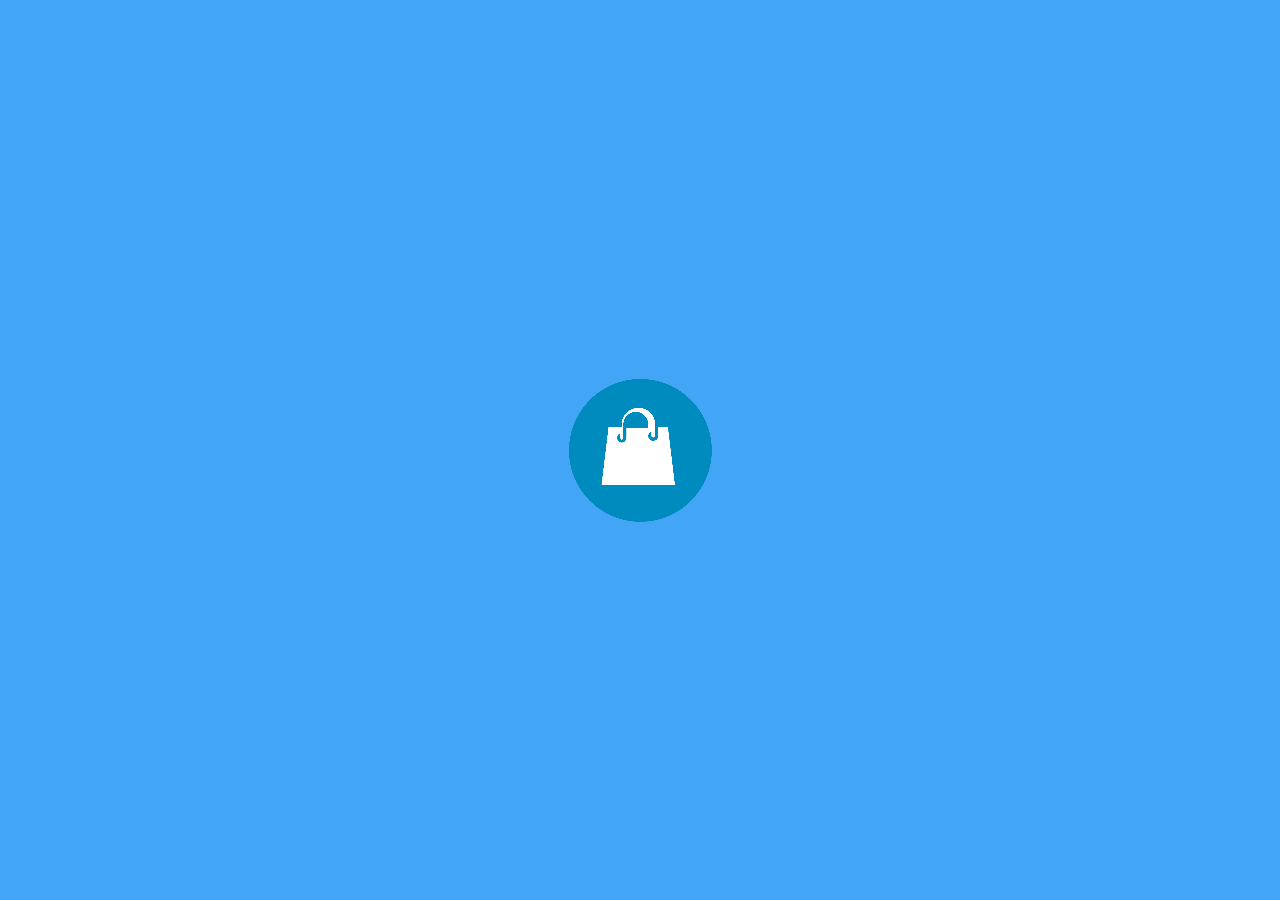
<file: web/index.html>
<!DOCTYPE html>
<html>
<head>
  <!--
    If you are serving your web app in a path other than the root, change the
    href value below to reflect the base path you are serving from.

    The path provided below has to start and end with a slash "/" in order for
    it to work correctly.

    For more details:
    * https://developer.mozilla.org/en-US/docs/Web/HTML/Element/base

    This is a placeholder for base href that will be replaced by the value of
    the `--base-href` argument provided to `flutter build`.
  -->
  <base href="$FLUTTER_BASE_HREF">

  <meta charset="UTF-8">
  <meta content="IE=Edge" http-equiv="X-UA-Compatible">
  <meta name="description" content="A new Flutter project.">

  <!-- iOS meta tags & icons -->
  <meta name="apple-mobile-web-app-capable" content="yes">
  <meta name="apple-mobile-web-app-status-bar-style" content="black">
  <meta name="apple-mobile-web-app-title" content="mars_app">
  <link rel="apple-touch-icon" href="icons/Icon-192.png">

  <title>mars_app</title>
  <link rel="manifest" href="manifest.json">
  <link rel="stylesheet" type="text/css" href="splash/style.css">
</head>
<body style="position: fixed; inset: 0px; overflow: hidden; padding: 0px; margin: 0px; user-select: none; touch-action: none; font: 14px sans-serif; color: red;">
  <!-- This script installs service_worker.js to provide PWA functionality to
       application. For more information, see:
       https://developers.google.com/web/fundamentals/primers/service-workers -->
  <script>
    var serviceWorkerVersion = null;
    var scriptLoaded = false;
    function loadMainDartJs() {
      if (scriptLoaded) {
        return;
      }
      scriptLoaded = true;
      var scriptTag = document.createElement('script');
      scriptTag.src = 'main.dart.js';
      scriptTag.type = 'application/javascript';
      document.body.append(scriptTag);
    }

    if ('serviceWorker' in navigator) {
      // Service workers are supported. Use them.
      window.addEventListener('load', function () {
        // Wait for registration to finish before dropping the <script> tag.
        // Otherwise, the browser will load the script multiple times,
        // potentially different versions.
        var serviceWorkerUrl = 'flutter_service_worker.js?v=' + serviceWorkerVersion;
        navigator.serviceWorker.register(serviceWorkerUrl)
          .then((reg) => {
            function waitForActivation(serviceWorker) {
              serviceWorker.addEventListener('statechange', () => {
                if (serviceWorker.state == 'activated') {
                  console.log('Installed new service worker.');
                  loadMainDartJs();
                }
              });
            }
            if (!reg.active && (reg.installing || reg.waiting)) {
              // No active web worker and we have installed or are installing
              // one for the first time. Simply wait for it to activate.
              waitForActivation(reg.installing || reg.waiting);
            } else if (!reg.active.scriptURL.endsWith(serviceWorkerVersion)) {
              // When the app updates the serviceWorkerVersion changes, so we
              // need to ask the service worker to update.
              console.log('New service worker available.');
              reg.update();
              waitForActivation(reg.installing);
            } else {
              // Existing service worker is still good.
              console.log('Loading app from service worker.');
              loadMainDartJs();
            }
          });

        // If service worker doesn't succeed in a reasonable amount of time,
        // fallback to plaint <script> tag.
        setTimeout(() => {
          if (!scriptLoaded) {
            console.warn(
              'Failed to load app from service worker. Falling back to plain <script> tag.',
            );
            loadMainDartJs();
          }
        }, 4000);
      });
    } else {
      // Service workers not supported. Just drop the <script> tag.
      loadMainDartJs();
    }
  </script>
  <picture id="splash">
    <source srcset="splash/img/light-1x.png 1x, splash/img/light-2x.png 2x, splash/img/light-3x.png 3x, splash/img/light-4x.png 4x" media="(prefers-color-scheme: light) or (prefers-color-scheme: no-preference)">
    <source srcset="splash/img/dark-1x.png 1x, splash/img/dark-2x.png 2x, splash/img/dark-3x.png 3x, splash/img/dark-4x.png 4x" media="(prefers-color-scheme: dark)">
    <img class="center" aria-hidden="true" src="splash/img/light-1x.png" />
  </picture>
</body>
</html>
</file>
<file: web/splash/style.css>
body, html {
  margin:0;
  height:100%;
  background: #42a5f5;
  
  background-size: 100% 100%;
}

.center {
  margin: 0;
  position: absolute;
  top: 50%;
  left: 50%;
  -ms-transform: translate(-50%, -50%);
  transform: translate(-50%, -50%);
}

.contain {
  display:block;
  width:100%; height:100%;
  object-fit: contain;
}

.stretch {
  display:block;
  width:100%; height:100%;
}

.cover {
  display:block;
  width:100%; height:100%;
  object-fit: cover;
}

@media (prefers-color-scheme: dark) {
  body {
    margin:0;
    height:100%;
    background: #42a5f5;
    
    background-size: 100% 100%;
  }
}
</file>
